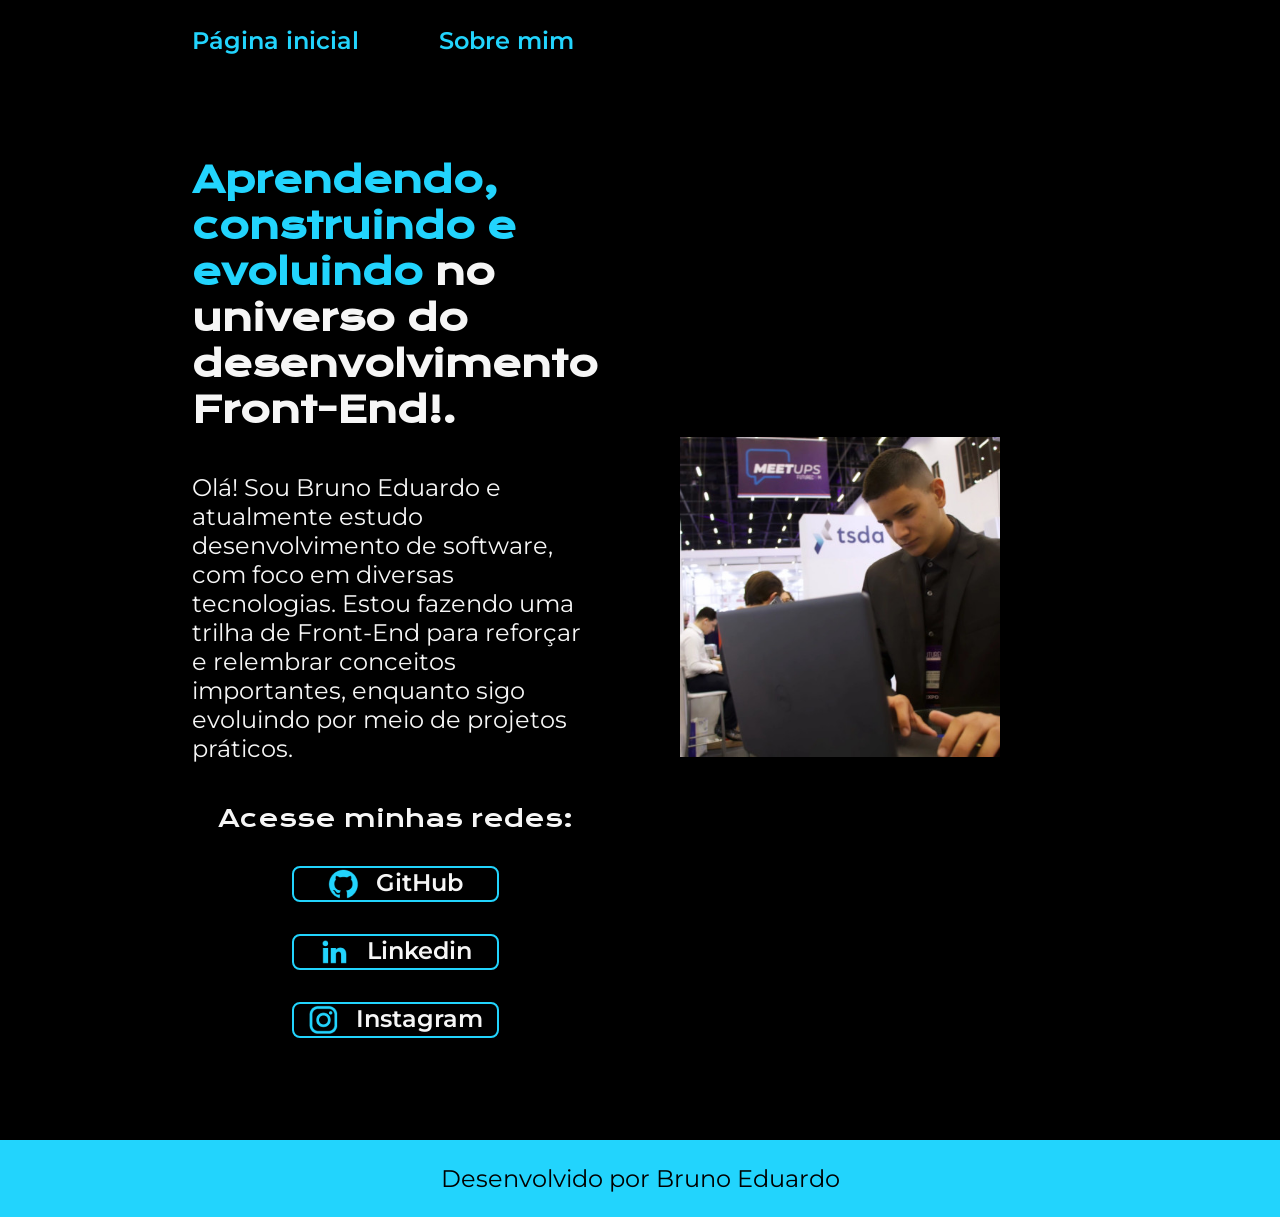
<file: index.html>
<!DOCTYPE html>
<html lang="pt-br">

<head>
    <meta charset="UTF-8">
    <meta http-equiv="X-UA-Compatible" content="IE=edge">
    <meta name="viewport" content="width=device-width, initial-scale=1.0">
    <title>Portifolio</title>
    <link rel="stylesheet" href="/styles/style.css">
</head>

<body>
    <header class="cabecalho">
        <nav class="cabecalho__menu">
            <a class="cabecalho__menu__link" href="index.html">Página inicial</a>
            <a class="cabecalho__menu__link" href="about.html">Sobre mim</a>
        </nav>
    </header>
    <main class="apresentacao">
        <section class="apresentacao__conteudo">
            <h1 class="apresentacao__conteudo__titulo"> <strong class="titulo-destaque">Aprendendo, construindo e
                    evoluindo</strong> no universo do desenvolvimento Front-End!.</h1>
            <p class="apresentacao__conteudo__texto">Olá! Sou Bruno Eduardo e atualmente estudo desenvolvimento de
                software, com foco em diversas tecnologias. Estou fazendo uma trilha de Front-End para reforçar e
                relembrar conceitos importantes, enquanto sigo evoluindo por meio de projetos práticos.</p>
            <div class="apresentacao__links">
                <h2 class="apresentacao__links_subtitulo">Acesse minhas redes:</h2>
                <a class="apresentacao__links__navegacao" href="https://github.com/brunoeduardoed433">
                    <img src="/assets/github.png" alt="Logo da rede social Github">
                    GitHub
                </a>
                <a class="apresentacao__links__navegacao" href="https://linkedin.com/in/bruno-eduardo-morais">
                    <img src="/assets/linkedin.png" alt="Logo da rede social Linkedin">
                    Linkedin
                </a>
                <a class="apresentacao__links__navegacao" href="https://instagram.com/_brunosrs_">
                    <img src="/assets/instagram.png" alt="Logo da rede social Instagram">
                    Instagram
                </a>
            </div>
        </section>
        <img class="apresentacao__imagem" src="/assets/foto_perfil.jpeg" alt="Foto de perfil do Bruno Eduardo">
    </main>
    <footer class="rodape">
        <p>Desenvolvido por Bruno Eduardo</p>
    </footer>
</body>

</html>
</file>
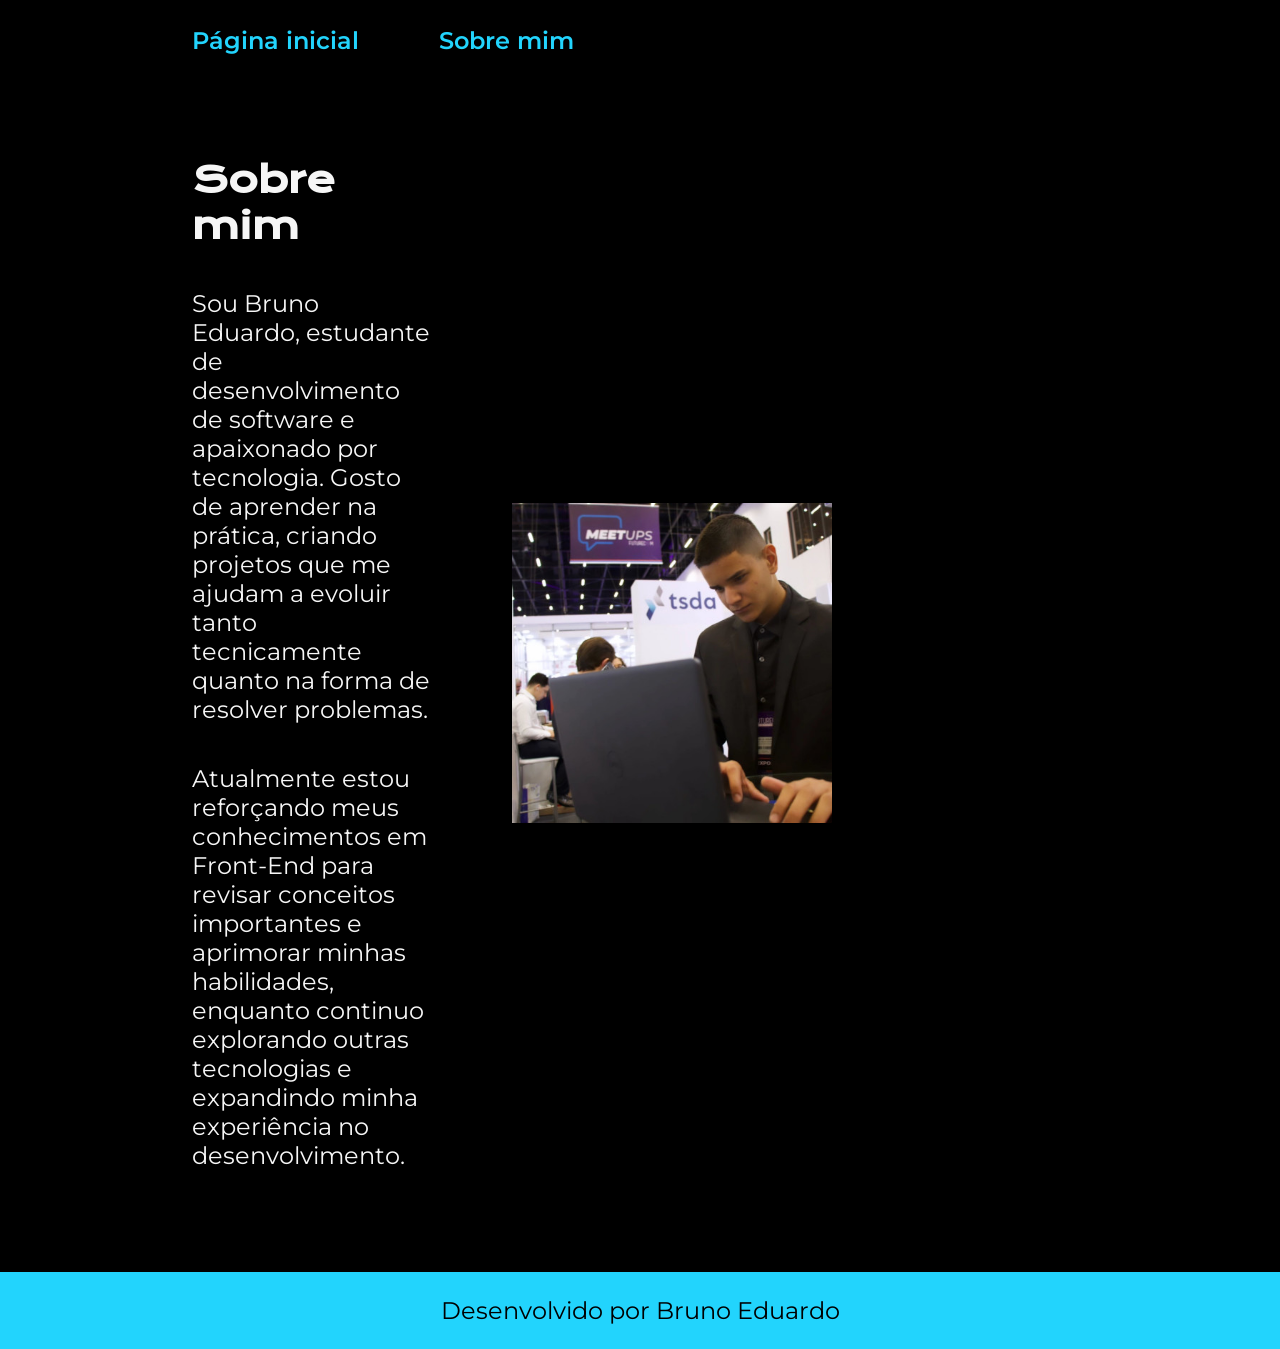
<file: about.html>
<!DOCTYPE html>
<html lang="pt-br">

<head>
    <meta charset="UTF-8">
    <meta name="viewport" content="width=device-width, initial-scale=1.0">
    <title>Sobre mim</title>
    <link rel="stylesheet" href="/styles/style.css">
</head>

<body>
    <header class="cabecalho">
        <nav class="cabecalho__menu">
            <a class="cabecalho__menu__link" href="index.html">Página inicial</a>
            <a class="cabecalho__menu__link" href="about.html">Sobre mim</a>
        </nav>
    </header>
    <main class="apresentacao">
        <section class="apresentacao__conteudo">
            <h1 class="apresentacao__conteudo__titulo">Sobre mim</h1>
            <p class="apresentacao__conteudo__texto">Sou Bruno Eduardo, estudante de desenvolvimento de software e
                apaixonado por tecnologia. Gosto de
                aprender na prática, criando projetos que me ajudam a evoluir tanto tecnicamente quanto na forma de
                resolver problemas.</p>
            <p class="apresentacao__conteudo__texto">Atualmente estou reforçando meus conhecimentos em Front-End para
                revisar conceitos importantes e
                aprimorar minhas habilidades, enquanto continuo explorando outras tecnologias e expandindo minha
                experiência no desenvolvimento.</p>
        </section>
        <img class="apresentacao__imagem" src="/assets/foto_perfil.jpeg" alt="Foto de perfil do Bruno Eduardo">
    </main>
    <footer class="rodape">
        <p>Desenvolvido por Bruno Eduardo</p>
    </footer>
</body>

</html>
</file>
<file: styles/style.css>
@import url('https://fonts.googleapis.com/css2?family=Krona+One&family=Montserrat:wght@400;600&display=swap');

:root {
    --cor-primaria: #000000;
    --cor-secundaria: #f6f6f6;
    --cor-terciaria: #22D4FD;
    --cor-hover: #272727;

    --fonte-primaria: "Krona One", sans-serif;
    --fonte-secundaria: "Montserrat", sans-serif;
}

* {
    margin: 0;
    padding: 0;
}

body {
    box-sizing: border-box;
    background-color: var(--cor-primaria);
    color: var(--cor-secundaria);
}

.cabecalho {
    padding: 2% 0% 0% 15%;
}

.cabecalho__menu {
    display: flex;
    gap: 80px;
}

.cabecalho__menu__link {
    font-family: var(--fonte-secundaria);
    font-size: 1.5rem;
    font-weight: 600;
    color: var(--cor-terciaria);
    text-decoration: none;
}

.apresentacao {
    width: 50%;
    margin: 8% 15%;
    display: flex;
    align-items: center;
    justify-content: space-between;
    gap: 82px;
}

.apresentacao__conteudo {
    width: 615px;
    display: flex;
    flex-direction: column;
    gap: 40px;
}

.apresentacao__conteudo__titulo {
    font-size: 2.25rem;
    font-family: var(--fonte-primaria);
}

.titulo-destaque {
    color: var(--cor-terciaria);
}

.apresentacao__conteudo__texto {
    font-size: 1.5rem;
    font-family: var(--fonte-secundaria);
}

.apresentacao__links {
    display: flex;
    flex-direction: column;
    justify-content: space-between;
    align-items: center;
    gap: 32px;
}

.apresentacao__links_subtitulo {
    font-family: var(--fonte-primaria);
    font-weight: 400;
    font-size: 1.5rem;
}

.apresentacao__links__navegacao {
    display: flex;
    justify-content: center;
    gap: 16px;
    border: 2px solid var(--cor-terciaria);
    width: 50%;
    text-align: center;
    border-radius: 8px;
    font-size: 1.5rem;
    font-weight: 600;
    padding: 21.5px, 0;
    text-decoration: none;
    color: var(--cor-secundaria);
    font-family: var(--fonte-secundaria);
}

.apresentacao__links__link:hover {
    background-color: var(--cor-hover);
}

.apresentacao__imagem {
    width: 50%;
}

.rodape {
    padding: 24px;
    color: var(--cor-primaria);
    background-color: var(--cor-terciaria);
    text-align: center;
    font-family: var(--fonte-secundaria);
    font-size: 1.5rem;
    font-weight: 400;
}

@media (max-width: 1200px) {

    .cabecalho {
        padding: 10%;
    }

    .cabecalho__menu{
        justify-content: center;
    }

    .apresentacao {
        flex-direction: column-reverse;
        padding: 5%;
    }

    .apresentacao__conteudo {
        width: auto;
    }
}
</file>
